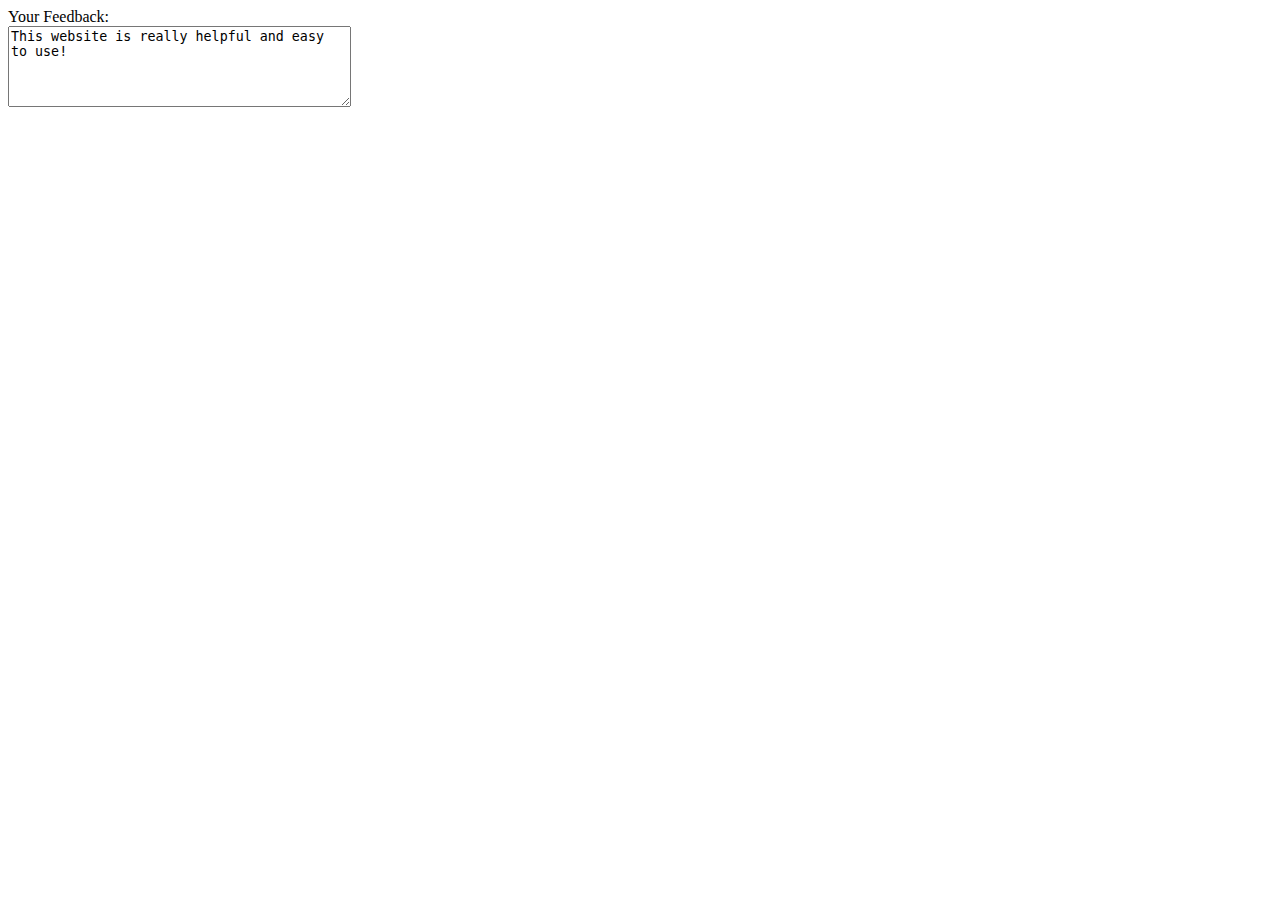
<file: preview/Textarea.html>
<!DOCTYPE html>
<html lang="en">

<head>
    <meta charset="UTF-8">
    <meta name="viewport" content="width=device-width, initial-scale=1.0">
    <title>Textarea</title>
</head>

<body>
    <label for="feedback">Your Feedback:</label><br>
    <textarea id="feedback" name="feedback" rows="5" cols="40">This website is really helpful and easy to use!</textarea>
</body>

</html>
</file>
